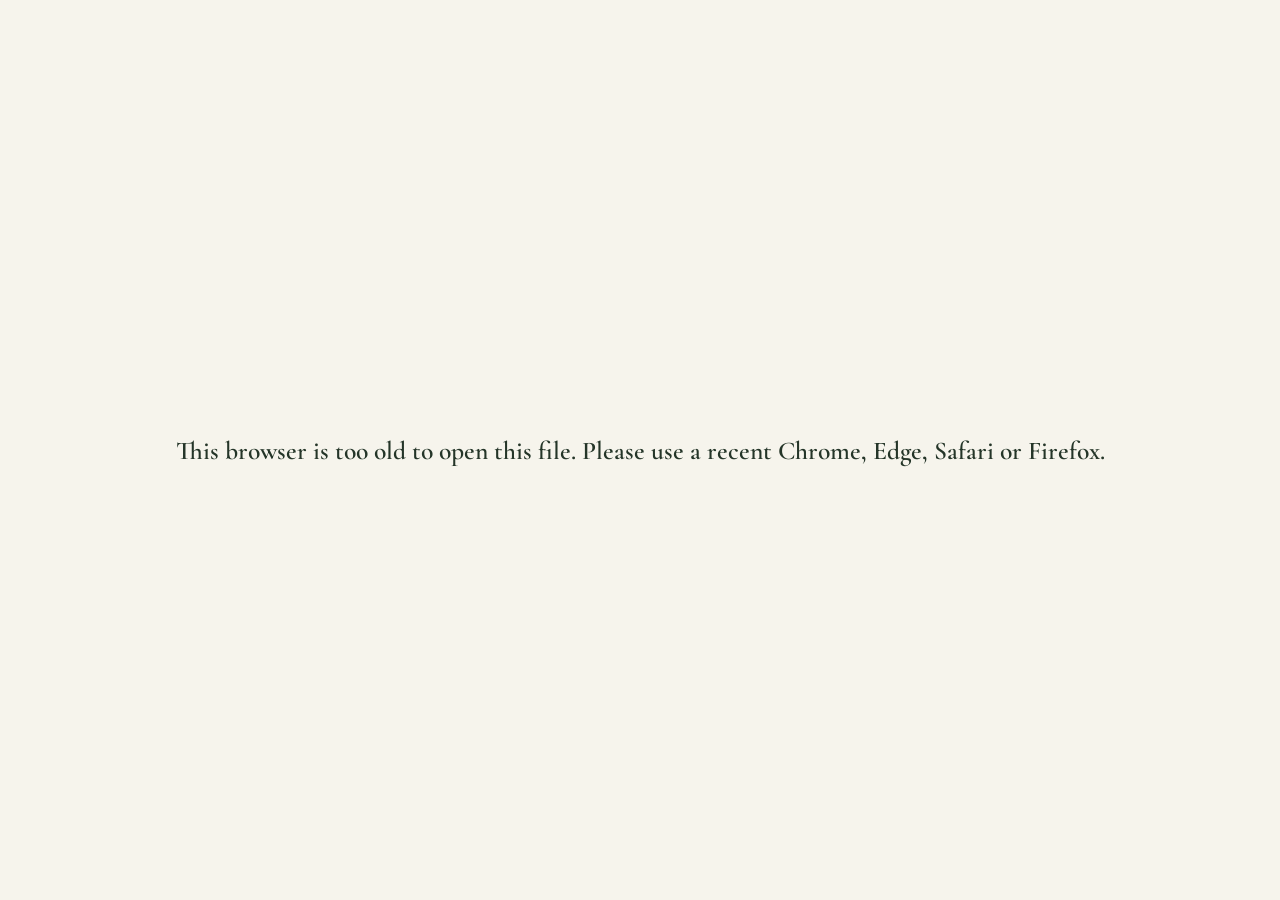
<file: src/viewer.html>
<!doctype html>
<html lang="en-GB">
<head>
<meta charset="utf-8">
<meta name="viewport" content="width=device-width,initial-scale=1">
<title>Passage House Dental - website designs</title>
<link href="https://fonts.googleapis.com/css2?family=Cormorant+Garamond:wght@500;600&family=Jost:wght@400;500;600&display=swap" rel="stylesheet">
<style>
*{box-sizing:border-box}html,body{height:100%}body{margin:0;background:#F6F4EC;color:#243528;font:400 18px/1.6 Jost,system-ui,sans-serif}
.w{width:min(1240px,100% - 40px);margin-inline:auto}
#home header{padding:44px 0 8px;text-align:center}#home header img{height:68px}
h1{font:600 clamp(2.4rem,5vw,4rem)/1 'Cormorant Garamond',serif;margin:26px 0 12px}
.lead{max-width:62ch;color:#5C6B5F;margin:0 auto}
.set{font:600 2.1rem/1.1 'Cormorant Garamond',serif;margin:52px 0 4px}.sub{margin:0 0 4px;color:#5C6B5F}.rule{border:0;height:1px;background:#C2A26C;width:64px;margin:14px 0 0}
.grid{display:grid;grid-template-columns:repeat(3,1fr);gap:24px;padding-block:26px 6px}.grid.two{grid-template-columns:repeat(2,1fr)}
.card{display:flex;flex-direction:column;background:#fff;border:1px solid #DCE3D5;border-radius:22px;overflow:hidden;transition:transform .5s cubic-bezier(.16,1,.3,1),box-shadow .5s}.card:hover{transform:translateY(-5px);box-shadow:0 30px 50px -34px rgba(0,0,0,.45)}
.prev{aspect-ratio:4/3;position:relative;overflow:hidden;border-bottom:1px solid #DCE3D5;background:#eee;cursor:pointer}
.prev iframe{position:absolute;left:0;top:0;width:1280px;height:960px;border:0;transform-origin:0 0;transform:scale(var(--s,.3));pointer-events:none;background:#fff}
.body{padding:22px 24px 26px;display:grid;gap:9px}h2{margin:0;font:600 1.9rem/1.1 'Cormorant Garamond',serif}.tag{margin:0;font-weight:600;font-size:12.5px;letter-spacing:.2em;text-transform:uppercase;color:#86672F}.mt{margin:0;font-weight:500}
.sw{display:flex;gap:8px}.sw i{width:26px;height:26px;border-radius:50%;border:1px solid #0002}
.links{display:flex;gap:10px;flex-wrap:wrap;margin-top:6px}
.b{padding:11px 19px;border-radius:999px;background:#2F4A3B;color:#fff;font:500 15.5px Jost,sans-serif;text-decoration:none;border:0;cursor:pointer;transition:transform .3s}.b:hover{transform:translateY(-2px)}.b.g{background:#fff;color:#2F4A3B;box-shadow:inset 0 0 0 1.5px #CFD8C8}
.notes{border-top:1px solid #DCE3D5;margin-top:52px;padding-block:34px 60px;display:grid;grid-template-columns:repeat(3,1fr);gap:28px;color:#5C6B5F;font-size:16px}.notes h3{margin:0 0 8px;color:#243528;font:600 1.4rem 'Cormorant Garamond',serif}
#loading{position:fixed;inset:0;display:grid;place-items:center;background:#F6F4EC;font:600 1.6rem 'Cormorant Garamond',serif;z-index:50}
/* viewer */
#viewer{display:none;height:100%;flex-direction:column;background:#111}
#bar{display:flex;align-items:center;gap:10px;flex-wrap:wrap;padding:8px 12px;background:#16221b;color:#fff;font-size:14.5px}
#bar button,#bar select{font:500 14px Jost,sans-serif;border:0;border-radius:999px;padding:8px 14px;background:rgba(255,255,255,.12);color:#fff;cursor:pointer}#bar select option{color:#000}
#bar button:hover{background:rgba(255,255,255,.24)}#bar .sp{flex:1}#bar .pages{display:flex;gap:6px;flex-wrap:wrap}#bar .pages button.on{background:#C2A26C;color:#241b0a}
#frame{flex:1;width:100%;border:0;background:#fff}
@media(max-width:900px){.grid,.grid.two,.notes{grid-template-columns:1fr}}
</style>
</head>
<body>
<div id="loading">Loading designs…</div>
<div id="home" hidden>
  <header class="w"><img id="logo" alt="Passage House Dental Care">
    <h1>Choose a look for the new website</h1>
    <p class="lead">Eight complete, clickable websites in this one file. Click a design to open it, hover or tap the Services menu, and try the booking page. Use “All designs” at the top to come back.</p></header>
  <div id="rows"></div>
  <section class="w notes"><div><h3>Photography</h3>The pictures are AI-generated stand-ins so you can judge the look. The people shown are not real staff. The practice's live site has no team photos, so real photos of the team and practice are needed.</div>
  <div><h3>Real information</h3>Address, phone, hours, team names, private fees (2024 guide), Dental Plan price and NHS and urgent-care details come from the current website.</div>
  <div><h3>Booking</h3>The booking page is a working request form. Before launch it needs connecting to the practice's email or appointment system.</div></section>
</div>
<div id="viewer">
  <div id="bar"><button id="back">← All designs</button><select id="pick" aria-label="Choose design"></select><span class="pages" id="pages"></span><span class="sp"></span><button id="prev">‹ Previous</button><button id="next">Next ›</button></div>
  <iframe id="frame" title="Website preview"></iframe>
</div>
<script id="pack" type="text/plain">/*__DATA__*/</script>
<script>
(async function () {
  var P, blobs = {}, cache = {};
  async function unpack() {
    var b64 = document.getElementById('pack').textContent.trim();
    var bin = Uint8Array.from(atob(b64), function (c) { return c.charCodeAt(0); });
    var txt = await new Response(new Blob([bin]).stream().pipeThrough(new DecompressionStream('gzip'))).text();
    return JSON.parse(txt);
  }
  try { P = await unpack(); } catch (e) { document.getElementById('loading').textContent = 'This browser is too old to open this file. Please use a recent Chrome, Edge, Safari or Firefox.'; return; }
  Object.keys(P.assets).forEach(function (k) {
    var a = P.assets[k], by = Uint8Array.from(atob(a.b64), function (c) { return c.charCodeAt(0); });
    blobs[k] = URL.createObjectURL(new Blob([by], { type: a.type }));
  });
  var CLICK = '<script>document.addEventListener("click",function(e){var a=e.target.closest&&e.target.closest("a[data-go]");if(a){e.preventDefault();parent.postMessage({go:a.getAttribute("data-go")},"*")}});<\/script>';
  function doc(route) {
    var id = route.split('/')[0], html = P.pages[route];
    if (!html) return null;
    html = html.replace('<!--CSS-->', function () { return '<style>' + P.base + '\n' + P.css[id] + '</style>'; })
      .replace('<!--JS-->', function () { return '<script>' + P.common + '<\/script>' + (P.extra[id] ? '<script>' + P.extra[id] + '<\/script>' : '') + CLICK; })
      .replace(/(?:\.\.\/)+shared\/((?:assets|photos)\/[\w.\-]+)/g, function (m, k) { return blobs[k] || m; });
    return html;
  }
  document.getElementById('logo').src = blobs['assets/lockup-moss.png'];

  /* landing cards */
  var rows = document.getElementById('rows');
  P.rows.forEach(function (r) {
    var sec = document.createElement('section'); sec.className = 'w';
    sec.innerHTML = '<h2 class="set">' + r.title + '</h2><p class="sub">' + r.sub + '</p><hr class="rule"><div class="grid' + (r.ids.length === 2 ? ' two' : '') + '"></div>';
    var g = sec.querySelector('.grid');
    r.ids.forEach(function (id) {
      var d = P.designs.filter(function (x) { return x.id === id; })[0], n = P.designs.indexOf(d) + 1;
      var c = document.createElement('article'); c.className = 'card';
      c.innerHTML = '<div class="prev" data-route="' + d.folder + '"></div><div class="body"><p class="tag">Option ' + n + '</p><h2>' + d.name + '</h2><p class="mt">' + d.tag + '</p><p style="margin:0;color:#5C6B5F">' + d.desc + '</p><div class="sw">' + d.sw.map(function (s) { return '<i style="background:' + s + '"></i>'; }).join('') + '</div><div class="links"><button class="b" data-go="' + d.folder + '">Open website</button><button class="b g" data-go="' + d.folder + '/treatments/dental-implants">Service page</button><button class="b g" data-go="' + d.folder + '/book">Booking</button></div></div>';
      g.appendChild(c);
    });
    rows.appendChild(sec);
  });
  rows.addEventListener('click', function (e) { var b = e.target.closest('[data-go]'), p = e.target.closest('.prev'); if (b) go(b.dataset.go); else if (p) go(p.dataset.route); });
  function fit() { document.querySelectorAll('.prev').forEach(function (p) { p.style.setProperty('--s', p.clientWidth / 1280); }); }
  window.addEventListener('resize', fit);
  var io = new IntersectionObserver(function (es) { es.forEach(function (en) { if (en.isIntersecting) { var p = en.target, f = document.createElement('iframe'); f.title = 'Preview'; f.setAttribute('loading', 'lazy'); f.srcdoc = doc(p.dataset.route); p.appendChild(f); io.unobserve(p); } }); }, { rootMargin: '300px' });

  /* viewer */
  var frame = document.getElementById('frame'), pick = document.getElementById('pick'), pagesEl = document.getElementById('pages');
  P.designs.forEach(function (d, i) { var o = document.createElement('option'); o.value = d.folder; o.textContent = (i + 1) + '. ' + d.name; pick.appendChild(o); });
  [['Home', ''], ['Services', '/treatments'], ['Implants', '/treatments/dental-implants'], ['Fees', '/fees'], ['Team', '/team'], ['Contact', '/contact'], ['Book', '/book']].forEach(function (p) { var b = document.createElement('button'); b.textContent = p[0]; b.dataset.suffix = p[1]; pagesEl.appendChild(b); });
  var cur = '';
  pagesEl.addEventListener('click', function (e) { var b = e.target.closest('button'); if (b) go(cur.split('/')[0] + b.dataset.suffix); });
  pick.addEventListener('change', function () { go(pick.value); });
  document.getElementById('back').onclick = function () { go(''); };
  function step(dir) { var i = P.designs.map(function (d) { return d.folder; }).indexOf(cur.split('/')[0]); i = (i + dir + P.designs.length) % P.designs.length; go(P.designs[i].folder); }
  document.getElementById('prev').onclick = function () { step(-1); }; document.getElementById('next').onclick = function () { step(1); };
  window.addEventListener('message', function (e) { if (e.data && typeof e.data.go === 'string') go(e.data.go); });
  function go(route) { location.hash = route ? '#/' + route : '#/'; }
  function show() {
    var route = location.hash.replace(/^#\/?/, '').replace(/\/$/, '');
    var home = document.getElementById('home'), viewer = document.getElementById('viewer');
    if (!route || !P.pages[route]) { viewer.style.display = 'none'; frame.removeAttribute('srcdoc'); home.hidden = false; document.body.style.overflow = ''; cur = ''; fit(); document.querySelectorAll('.prev:not([data-seen])').forEach(function (p) { p.dataset.seen = 1; io.observe(p); }); return; }
    home.hidden = true; viewer.style.display = 'flex'; document.body.style.overflow = 'hidden';
    cur = route; pick.value = route.split('/')[0];
    var suffix = route.slice(route.indexOf('/') + 1 === 0 ? route.length : route.indexOf('/'));
    Array.prototype.forEach.call(pagesEl.children, function (b) { b.classList.toggle('on', b.dataset.suffix === suffix || (b.dataset.suffix === '' && route.indexOf('/') < 0)); });
    frame.srcdoc = doc(route);
  }
  window.addEventListener('hashchange', show);
  document.getElementById('loading').remove();
  show();
})();
</script>
</body>
</html>
</file>
